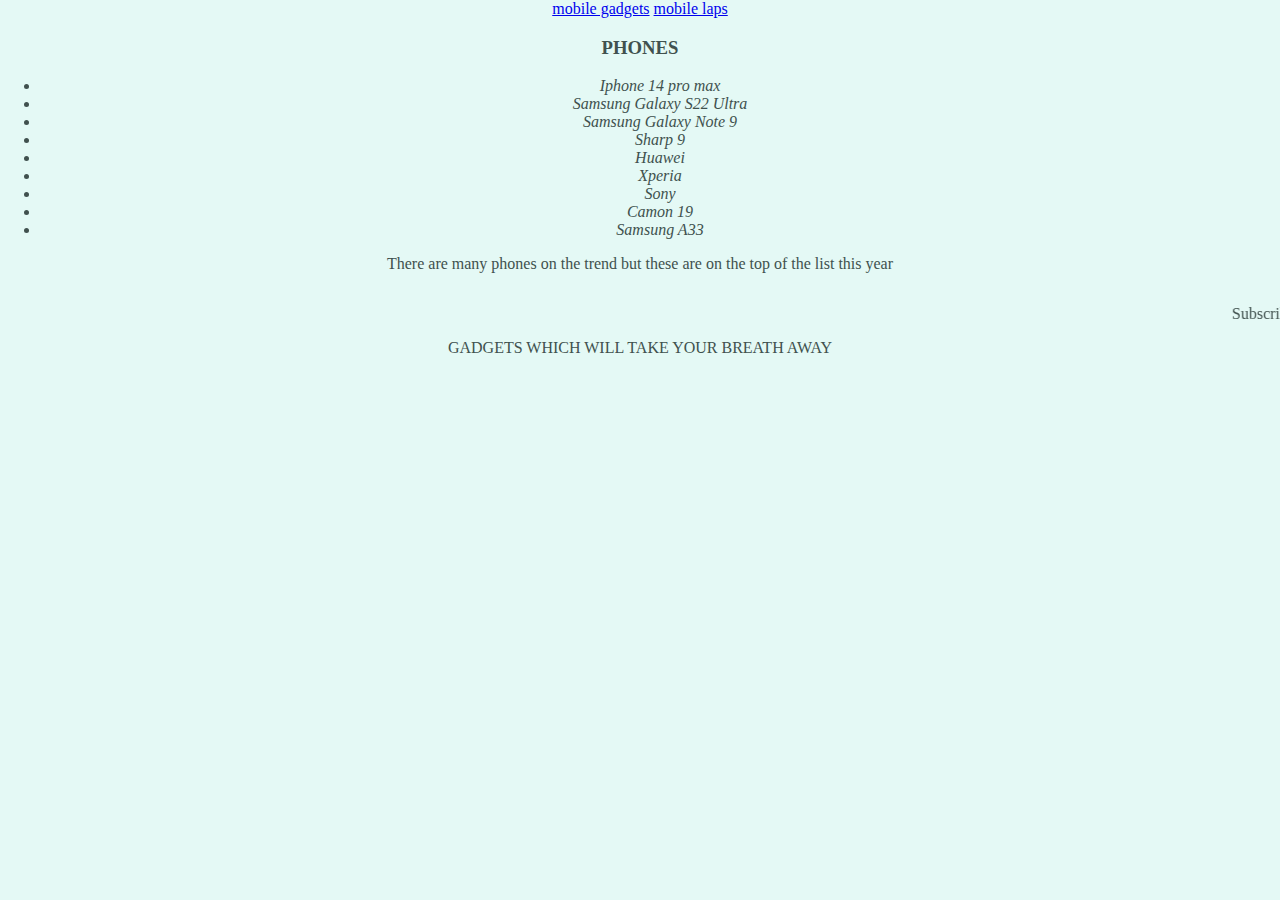
<file: mobile gadgets.html>
<html>
  <head>
    <title>THE SITE WITH ALL THE LATEST NEWS ABOUT TECH</title>
    <link rel="stylesheet" href="./styles.css">
  </head>
  
  <strong><big><b><head></head></b></strong></big>
 <body> 
  <a href="mobile gadgets.html">mobile gadgets</a>
  <a href="mobile laps.html">mobile laps</a>
       <h3>PHONES</h3>  
         <em><ul>
             <li>Iphone 14 pro max</li>
             <li>Samsung Galaxy S22 Ultra</li>
             <li>Samsung Galaxy Note 9</li>
             <li>Sharp 9</li>
             <li>Huawei</li>
             <li>Xperia</li>
             <li>Sony</li>
             <li>Camon 19</li> 
             <li>Samsung A33</li>
         </ul></em>
      <p>There are many phones on the trend but these are on the top of the list this year</p>
      <marquee><p>Subscribe on our web if liked the information update</p></marquee>  
  </body>
</html>

GADGETS WHICH WILL TAKE YOUR BREATH AWAY
</file>
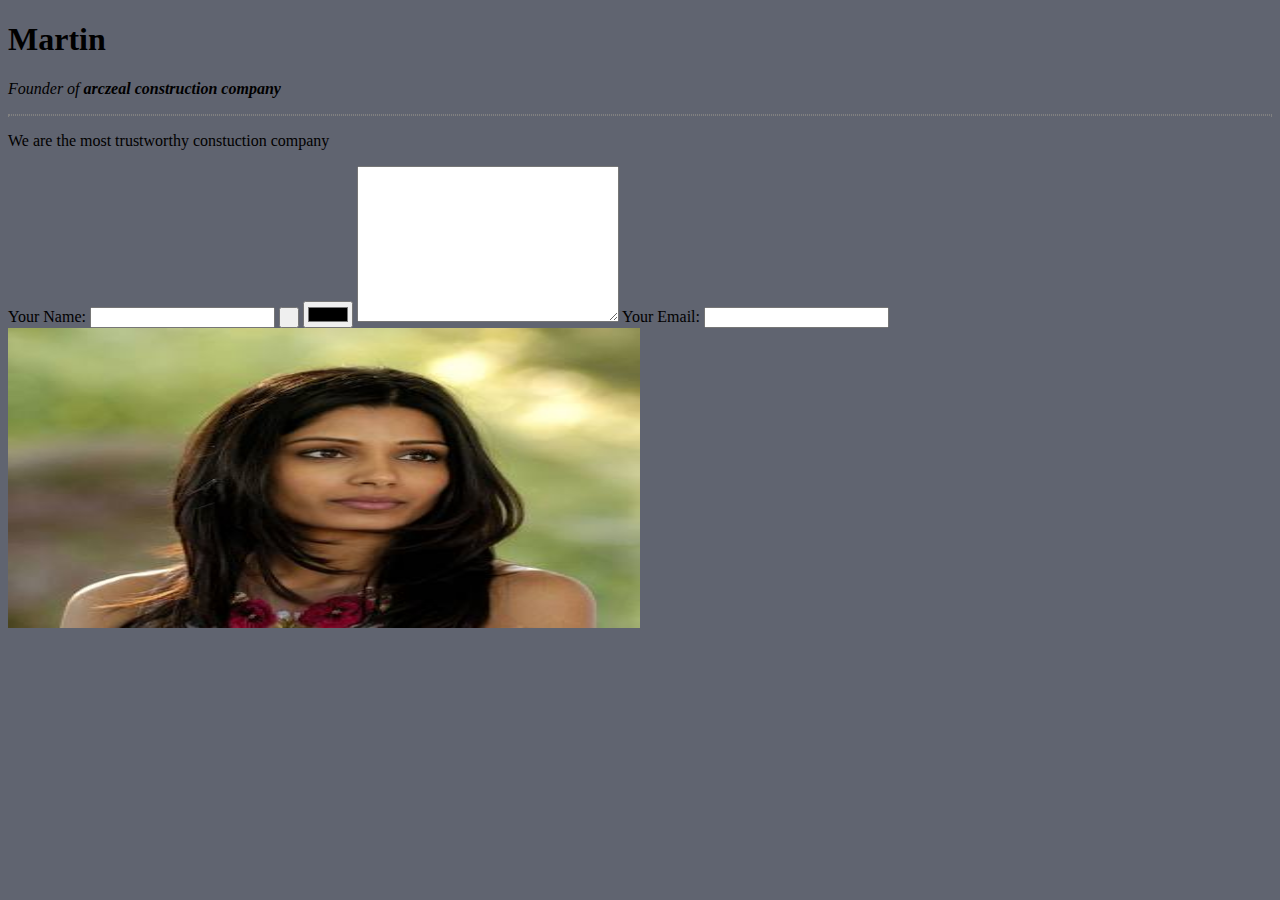
<file: web dev't.html>
<!DOCTYPE html>
<html lang="en">
  <head>
    <meta charset="UTF-8" />
    <meta http-equiv="X-UA-Compatible" content="IE=edge" />
    <meta name="viewport" content="width=device-width, initial-scale=1.0" />
    <title>Martin's Personal Website</title>
    <style>
        body {
           background-color :#606470
            ; 
        }
        hr{
            border-style: dotted;
            height: 0px;
        }
        img{
            height: 300px;
            width: 50%;
        }
    </style>
  </head>
  <body>
    <h1>Martin</h1>
    <p>
      <em>Founder of <strong>arczeal construction company</strong></em>
    </p>
    <hr />
    <p>We are the most trustworthy constuction company</p>
 <form action="mailto" enctype="text/plain">
    <label for="">Your Name:</label>
    <input type="text">
    <input type="submit" value=" ">
    <input type="color">
    <textarea name="your message" id="" cols="30" rows="10"></textarea>
    <label for="text">Your Email:</label>
<input type="email" name="your email " id="">
<img src="[data-uri]"
 </body>
</html>
</file>
<file: styles.css>
body {
  margin: 0;
  background-color: #e4f9f5;
  text-align: center;
  color: #40514e;
}
h1 {
  margin: 0 auto 0 auto;
  font-family: inherit;
  color: #66bfbf;
  line-height: 2;
}
.bottom-cloud {
  position: absolute;
}
.top-cloud {
  position: relative;
  left: 250px;
  padding: 20px;
}
h4 {
  color: #66bfbf;
  font-weight: normal;
}
h2 {
  color: #11999e;
}
.anchor {
  color: #11999e;
  clear: left;
  text-decoration: none;
}
a:hover {
  color: #e4f6f6;
}
.img {
  width: 20%;
  float: left;
  margin-right: 0;
  border-radius: 50%;
}
hr {
  width: 20%;
  border: dotted;
  color: #eaf6;
}
.bottom-container {
  background-color: #66bfbf;
  height: 50px;
}
</file>
